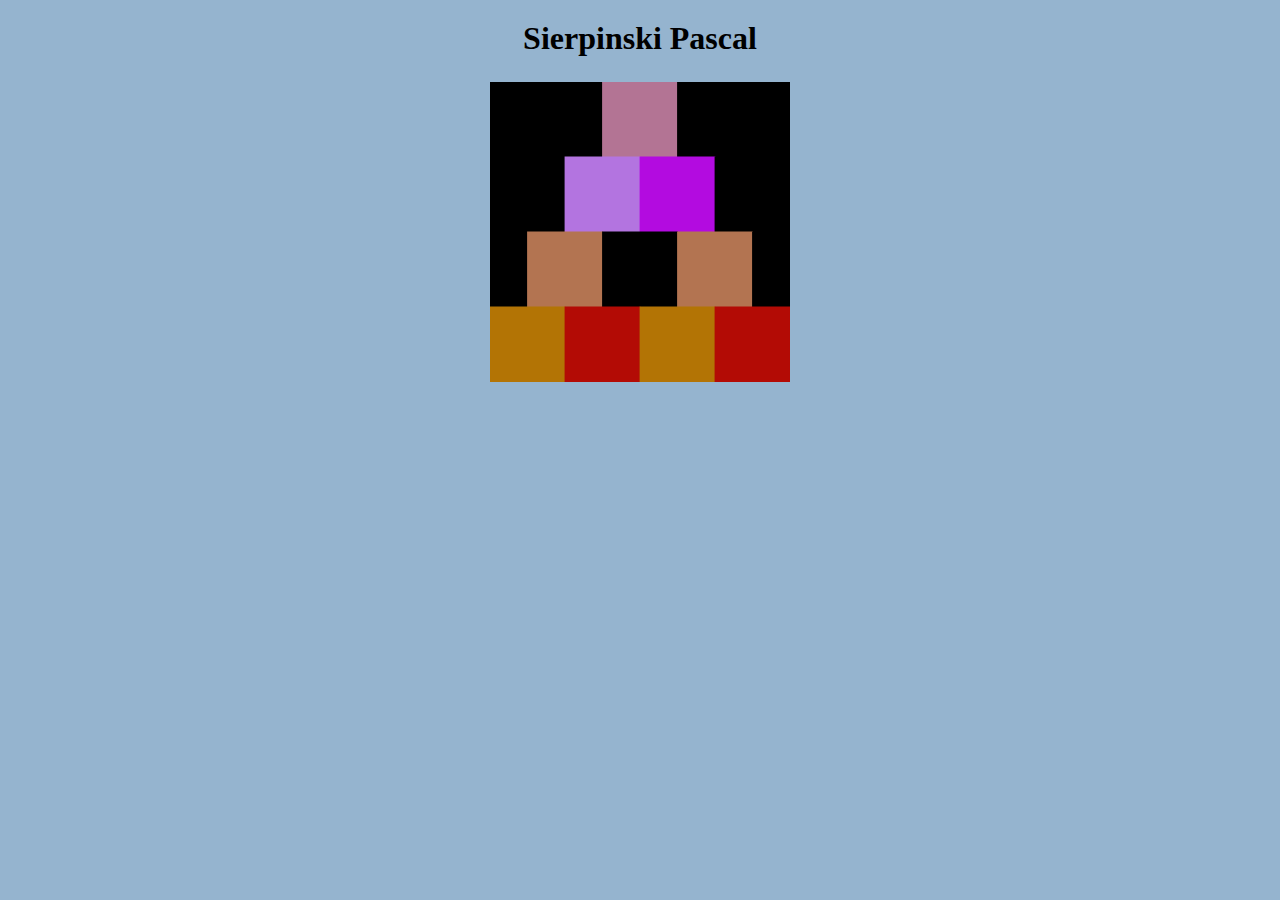
<file: PascalsFractal/index.html>
<!DOCTYPE html>
<html lang="en">
  <head>
    <meta charset="utf-8" />

    <title>Sierpinski in Pascal's</title>

    <link rel="stylesheet" type="text/css" href="style.css">

    <script src="./libraries/p5.min.js"></script>
    <script src="./libraries/p5.sound.min.js"></script>
  </head>
  <body>
    <h1>Sierpinski Pascal</h1>
    <script src="sketch.js"></script>
  </body>
</html>
</file>
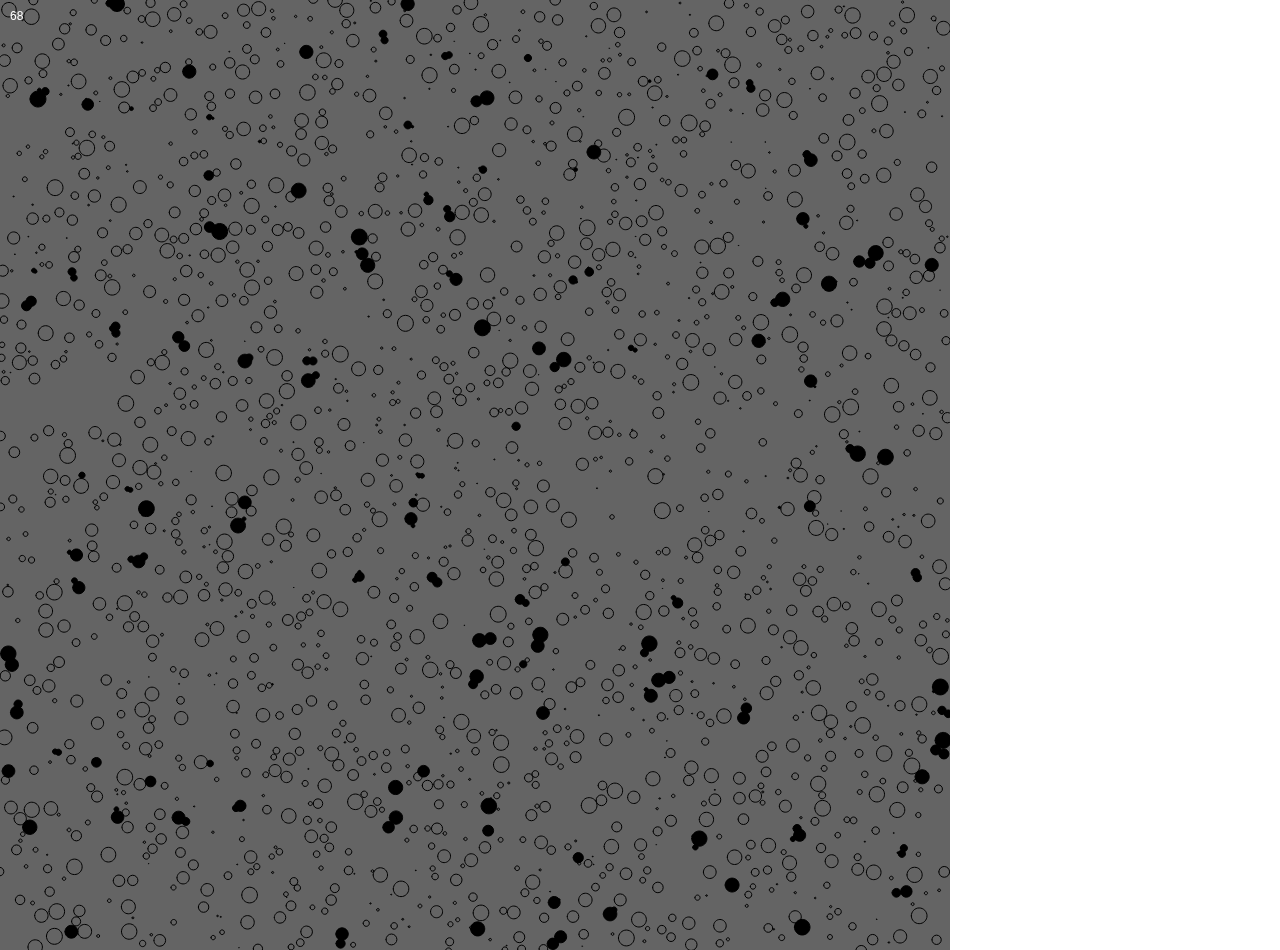
<file: QuadTreeCollision/index.html>
<!DOCTYPE html>
<html lang="en">
  <head>
    <meta charset="utf-8" />

    <title>Sketch</title>

    <link rel="stylesheet" type="text/css" href="style.css">

    <script src="./libraries/p5.min.js"></script>
    <script src="./libraries/p5.sound.min.js"></script>
  </head>
  <body>
    <script src="quadtree.js"></script>
    <script src="sketch.js"></script>
  </body>
</html>
</file>
<file: PascalsFractal/style.css>
* {
  box-sizing: border-box;
  margin: 0;
  padding: 0;
}

body {
  width: 100%;
  height: 100%;

  text-align: center;
  background-color: rgb(149, 180, 207);
}

main {
  width: fit-content;
  margin: 25px auto;
}

h1 {
  margin-top: 20px;
}

canvas {
  display: inline;
}
</file>
<file: QuadTreeCollision/style.css>
html, body {
  margin: 0;
  padding: 0;
}

canvas {
  display: block;
}
</file>
